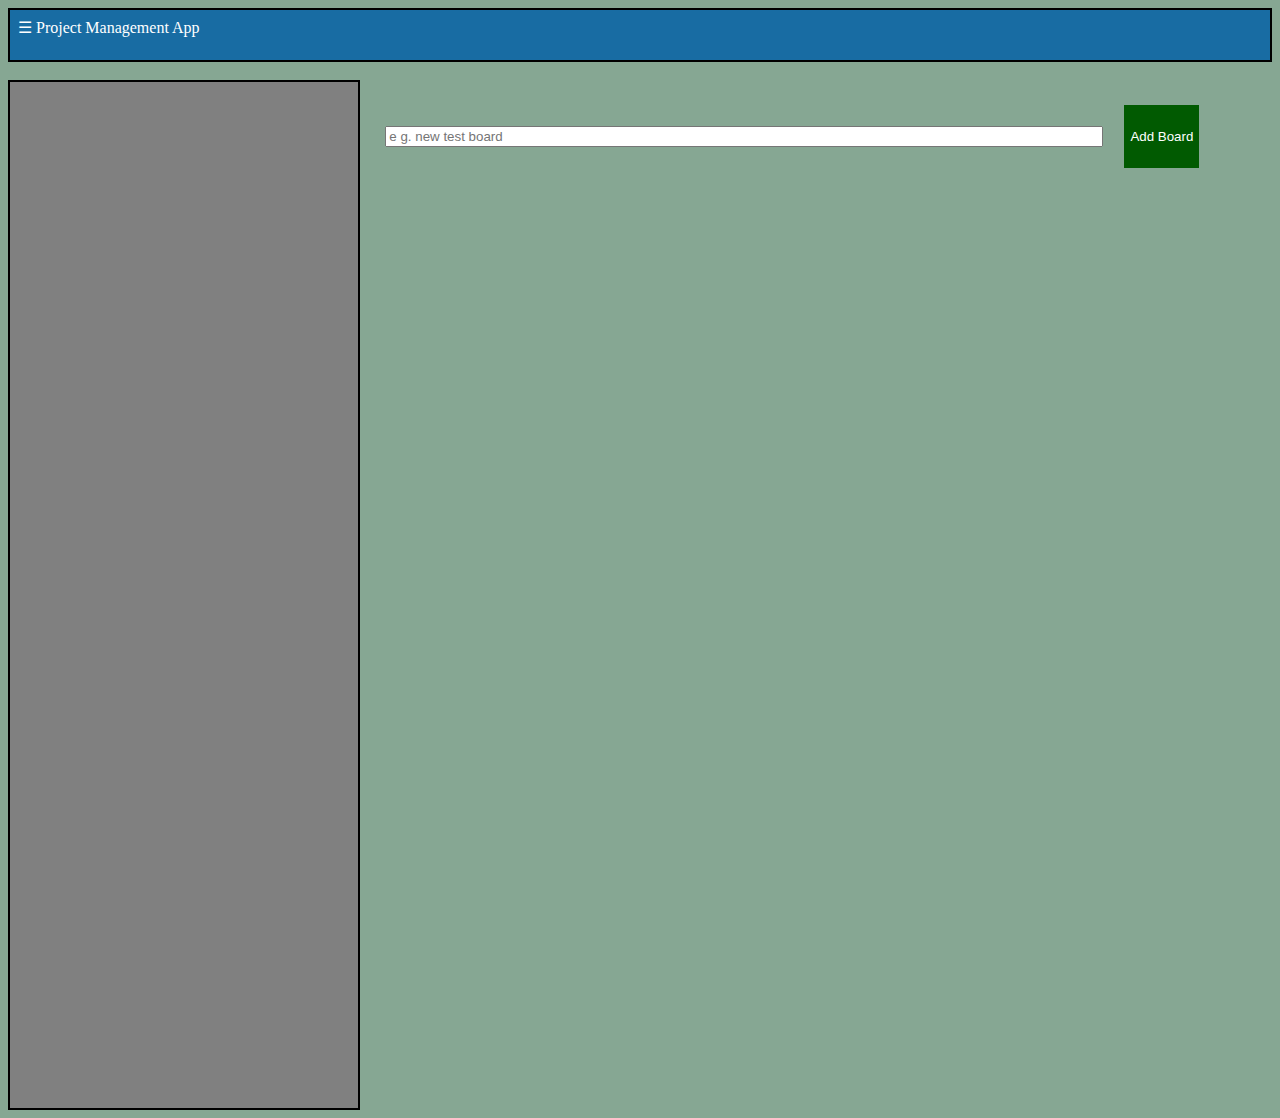
<file: index.html>
<!DOCTYPE html>
<html lang="en">

<head>
    <meta charset="UTF-8">
    <meta http-equiv="X-UA-Compatible" content="IE=edge">
    <meta name="viewport" content="width=device-width, initial-scale=1.0">
    <title>Poject Management App</title>
    <link rel="stylesheet" href="/index.css">
</head>

<body>

    <header>
        <span onclick="toggleMenu()">&#9776;</span>
        Project Management App
    </header>
    <br>

    <div class="container">

        <div class="menu-block">
            <ul id="menuList">

            </ul>
        </div>
        <div class="board-container">
            
                <input type="text" id="inputText" value="" placeholder="e g. new test board" style="width: 80%;">
                <button id="add-board-btn" onclick="AddBoard(inputText)">Add Board</button>
            </div>

            <div id = "boardBlockList"></div>
            
            <section class ="board-block">
                <!-- <div>Board Name <button onclick="removecard()" >Remove Card</button></div> -->
                <div>Board Name <button onclick="Removecard()">Remove Card</button></div>
                <div class="project-block" id = "projectList">
                    
                </div>
            </section>
        </div>
    </div>


     



    <script src="home.js"></script>

</body>

</html>
</file>
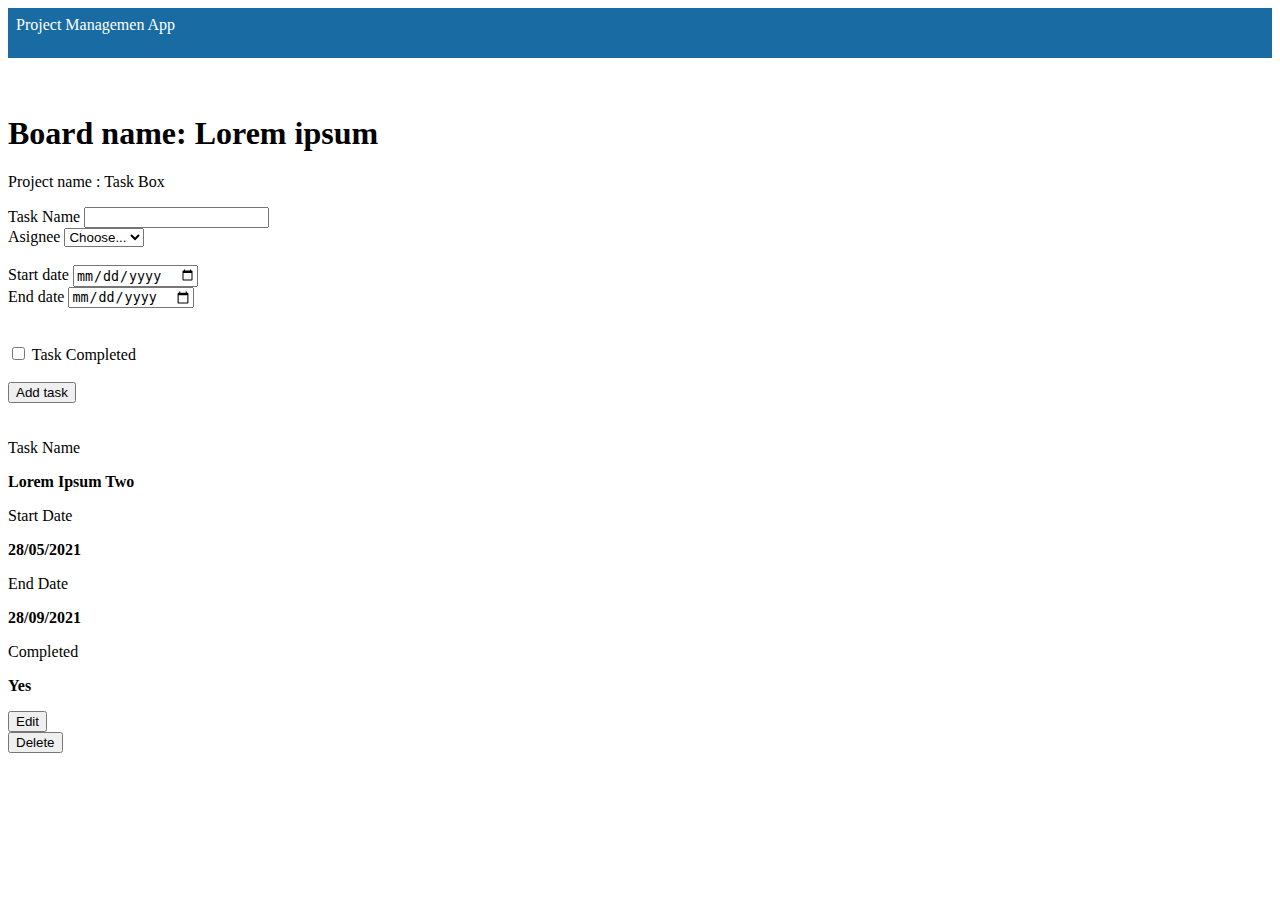
<file: task box/common.html>
<!DOCTYPE html>
<html lang="en">

<head>
  <meta charset="UTF-8">
  <meta http-equiv="X-UA-Compatible" content="IE=edge">
  <meta name="viewport" content="width=device-width, initial-scale=1.0">
  <title>Task bar</title>
  <!-- CSS only -->
  <link href="https://cdn.jsdelivr.net/npm/bootstrap@5.1.3/dist/css/bootstrap.min.css" rel="stylesheet"
    integrity="sha384-1BmE4kWBq78iYhFldvKuhfTAU6auU8tT94WrHftjDbrCEXSU1oBoqyl2QvZ6jIW3" crossorigin="anonymous">
</head>
<style>
  header {
    background-color: #186CA3;
    height: 2.1rem;
    padding: 0.5rem;
    color: white;
  }
</style>

<body>
  <header>Project Managemen App</header><br>
  <br>
  <div class="container">
    <div class="row justify-content-around">
      <div class="col-10 tast-container">
        <h1>Board name: Lorem ipsum</h1>
        <p>Project name : Task Box</p>

        <for m>
          <div class="row g-3">
            <div class="col-md-6">
              <label for="inputName" class="form-label">Task Name</label>
              <input type="text" class="form-control" id="inputName">
            </div>

            <div class="col-md-6">
              <label for="inputAsignee" class="form-label">Asignee</label>
              <select id="inputAsignee" class="form-select">
                <option selected>Choose...</option>
                <option value="">Captain</option>
                <option value="">Happy</option>
                <option value="">Sonu</option>
              </select>
            </div>
          </div>
          <br>
          <div class="row g-3">
            <div class="col-md-6">
              <label for="inputDate" class="form-label">Start date</label>
              <input type="date" class="form-control" id="inputDate">
            </div>
            <div class="col-md-6">
              <label for="inputEndDate" class="form-label">End date</label>
              <input type="date" class="form-control" id="inputEndDate">
            </div>
          </div>
          <br>
          <br>

          <div class="col-12">
            <div class="form-check">
              <input class="form-check-input" type="checkbox" id="gridCheck">
              <label class="form-check-label" for="gridCheck">
                Task Completed
              </label>
            </div>
          </div><br>
          <div class="col-12">
            <button type="submit" class="btn btn-primary">Add task</button>
          </div>
          </form>
          <br>
          <br>


          <div class="taskList">
            <div class="row">
              <div class="col">
                Task Name
                <p><b>Lorem Ipsum Two</b></p>
              </div>
              
              <div class="col">
                Start Date
                <p><b>28/05/2021</b></p>
              </div>
              <div class="col">
                End Date
                <p><b>28/09/2021</b></p>
              </div>

              <div class="col">Completed
                <p><b>Yes</b></p>
              </div>
 
              <div class="col">
            
                <button class="btn btn-success" >Edit</button>
                </div>
                <div class="col">

                  <button class="btn btn-danger" >Delete</button>
                </div>
 
            </div>
          </div>

          <!-- <div class="taskList">
            <div class="row">
                <div class="col">
                    Task Name
                    <p><b>Sample task 1</b></p>
                </div>
                <div class="col">Start Date
                    <p><b>01/01/2018</b></p>
                </div>
                <div class="col">End Date
                    <p><b>01/10/2018</b></p>
                </div>
                <div class="col">Completed status
                    <p><b>Yes</b></p>
                </div>
                <div class="col hidden-xs">
                    <button class="btn btn-success">Edit</button>
                </div>
                <div class="col hidden-xs">
                    <button class="btn btn-danger">Delete</button>
                </div>
            </div> -->
      </div>
    </div>


  </div>
  </div>







</body>

</html>
</file>
<file: index.css>
:root{
    background-color: rgb(134, 167, 147);
}


header{
    border: 2px solid black;
    background-color: #186CA3;
    height: 2.1rem;
    padding: 0.5rem;
    color: white;
    position: sticky;
    box-shadow: darkblue;
}

.container{
    display: flex;
  
    

}

span{
    cursor: pointer;
}

.menu-block{
     width: 20%;
     border: 2px solid black;
     padding: 5%;
     background-color: gray;
     height: 100vh;
  
}

.board-container{
    width: 80%;
    height: 100vh;
    margin-left: 2%;
    margin-top: 2%;
}

#input-text{
    height: 8vh;
    width: 85%;
    margin-left: 2%;
 
}

#add-board-btn{
    height: 7vh;
    border: none;
    background-color: rgb(1, 90, 1);
    color: white;
    margin-left: 2%;

}

.project-block{
    display: flex;
    flex-direction: row;
    justify-content: space-between;
    flex-wrap: wrap;

}


.project-card{

 border: 2px solid black;
 margin: 2%;
 width: 35%;
 height: 20vh;
 padding: 5px;
 background-color: grey;
 display: flex;

}



button{
    margin-left: 90%;
    cursor: pointer;
    background-color: red;
    color: white;
}
.board-block{
    display: none;
    margin: 3%;
}
</file>
